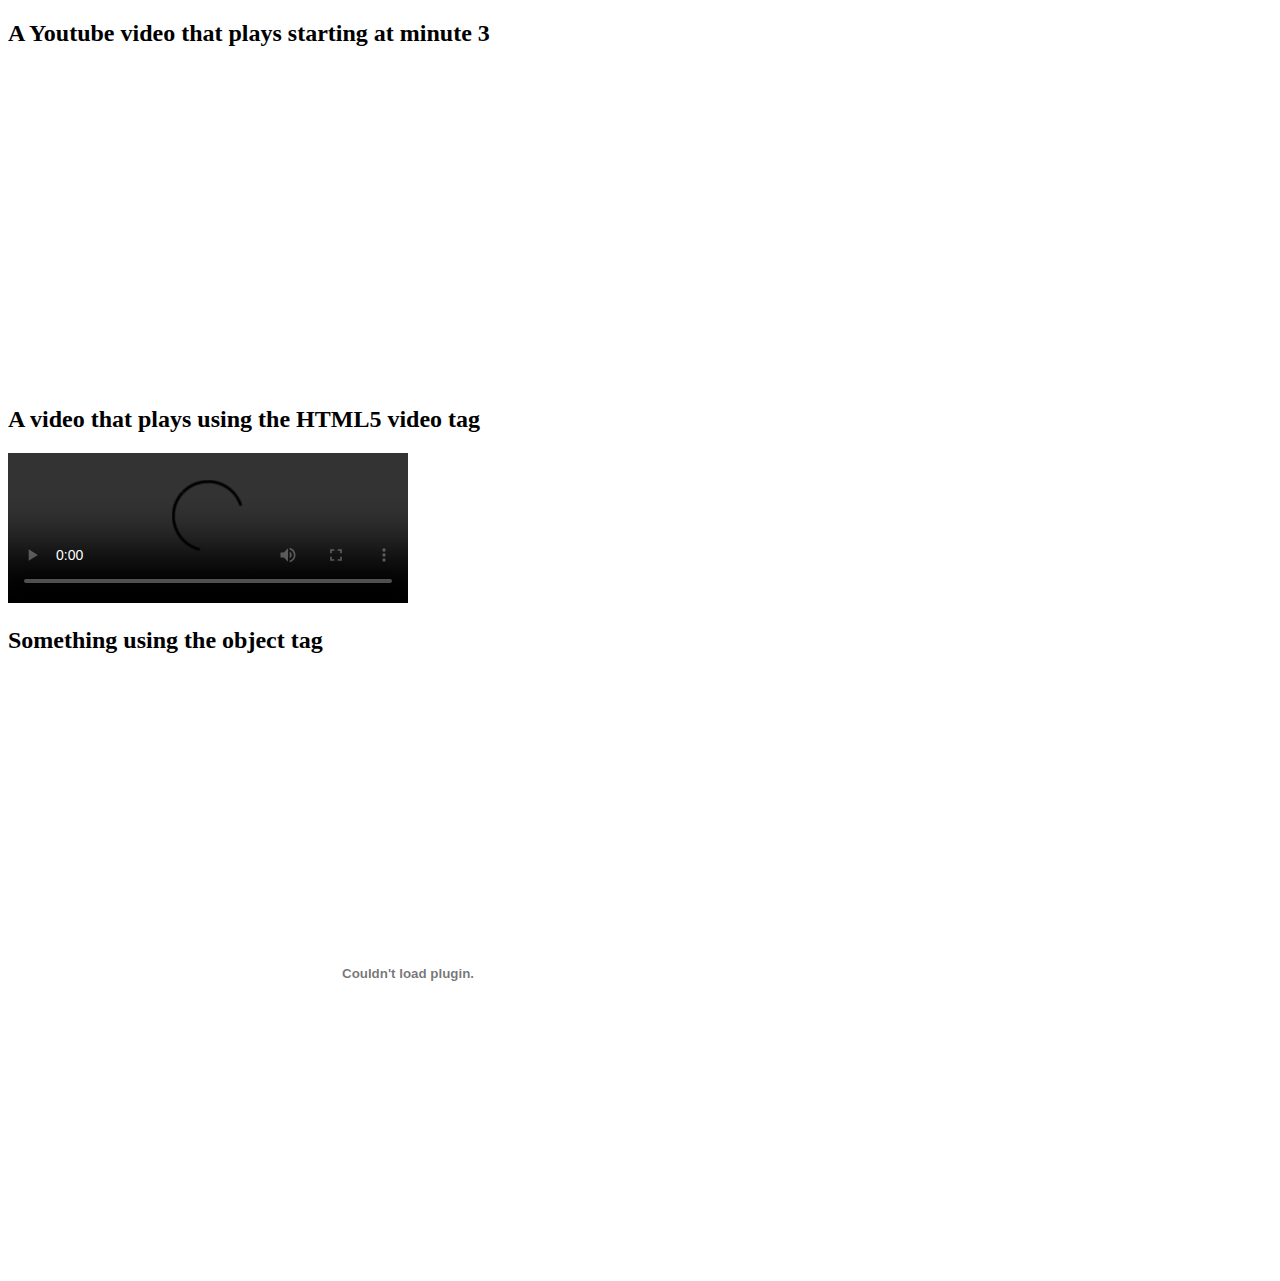
<file: embeddingOriginalWork.html>
<!DOCTYPE html>
<html lang="en">
<head>
    <meta charset="UTF-8">
    <title>embeddingOriginalWork</title>

    <style type="text/css">
        h1 {
            font-size: 50px;
            color: aqua;
        }

        p {
            font-size: 30px;
            margin: 0;
        }
        .xx {
            background-color: blue;
            width: 200px;
            height: 200px;
        }

        .pdf{
                   width: 800px;
                   height: 600px;
        }


    </style>
</head>
<body>


<!--    <p>I am normal</p>                                      -->
<!--    <p style="color:red;">I am red</p>-->
<!--    <p style="color:blue;">I am blue</p>-->
<!--    <p style="font-size:50px;">I am big</p>-->


<!--    <div class="xx"></div>-->

<!--<div>-->
<!--    <audio controls>-->
<!--        <source src="https://sharefs.yun.kugou.com/202010101506/c7e6368fa7edb557a004050f56543c1f/G109/M01/04/11/TZQEAFmRKEuAAgW_ADXkNzKjPEU506.mp3"-->
<!--                type="audio/mpeg">-->
<!--        Your browser does not support the audio element.-->
<!--    </audio>-->
<!--</div>-->
<h2>A Youtube video that plays starting at minute 3</h2>
<div>
    <iframe width="560" height="315" src="https://www.youtube.com/embed/KdCimwhckf4?start=180" frameborder="0" allow="accelerometer; autoplay; clipboard-write; encrypted-media; gyroscope; picture-in-picture" allowfullscreen></iframe>
</div>
<h2>A video that plays using the HTML5 video tag</h2>
<div>
    <video width="400" controls>
        <source src="http://www.ugoshow.com/movie.mp4" type="video/mp4">
        Your browser does not support HTML video.
    </video>
</div>
<h2>Something using the object tag</h2>
<div class="pdf">
    <object width="100%" height="600px" data="http://www.ugoshow.com/pdf01.pdf" type="application/pdf">
    </object>
</div>
</body>
</html>
</file>
